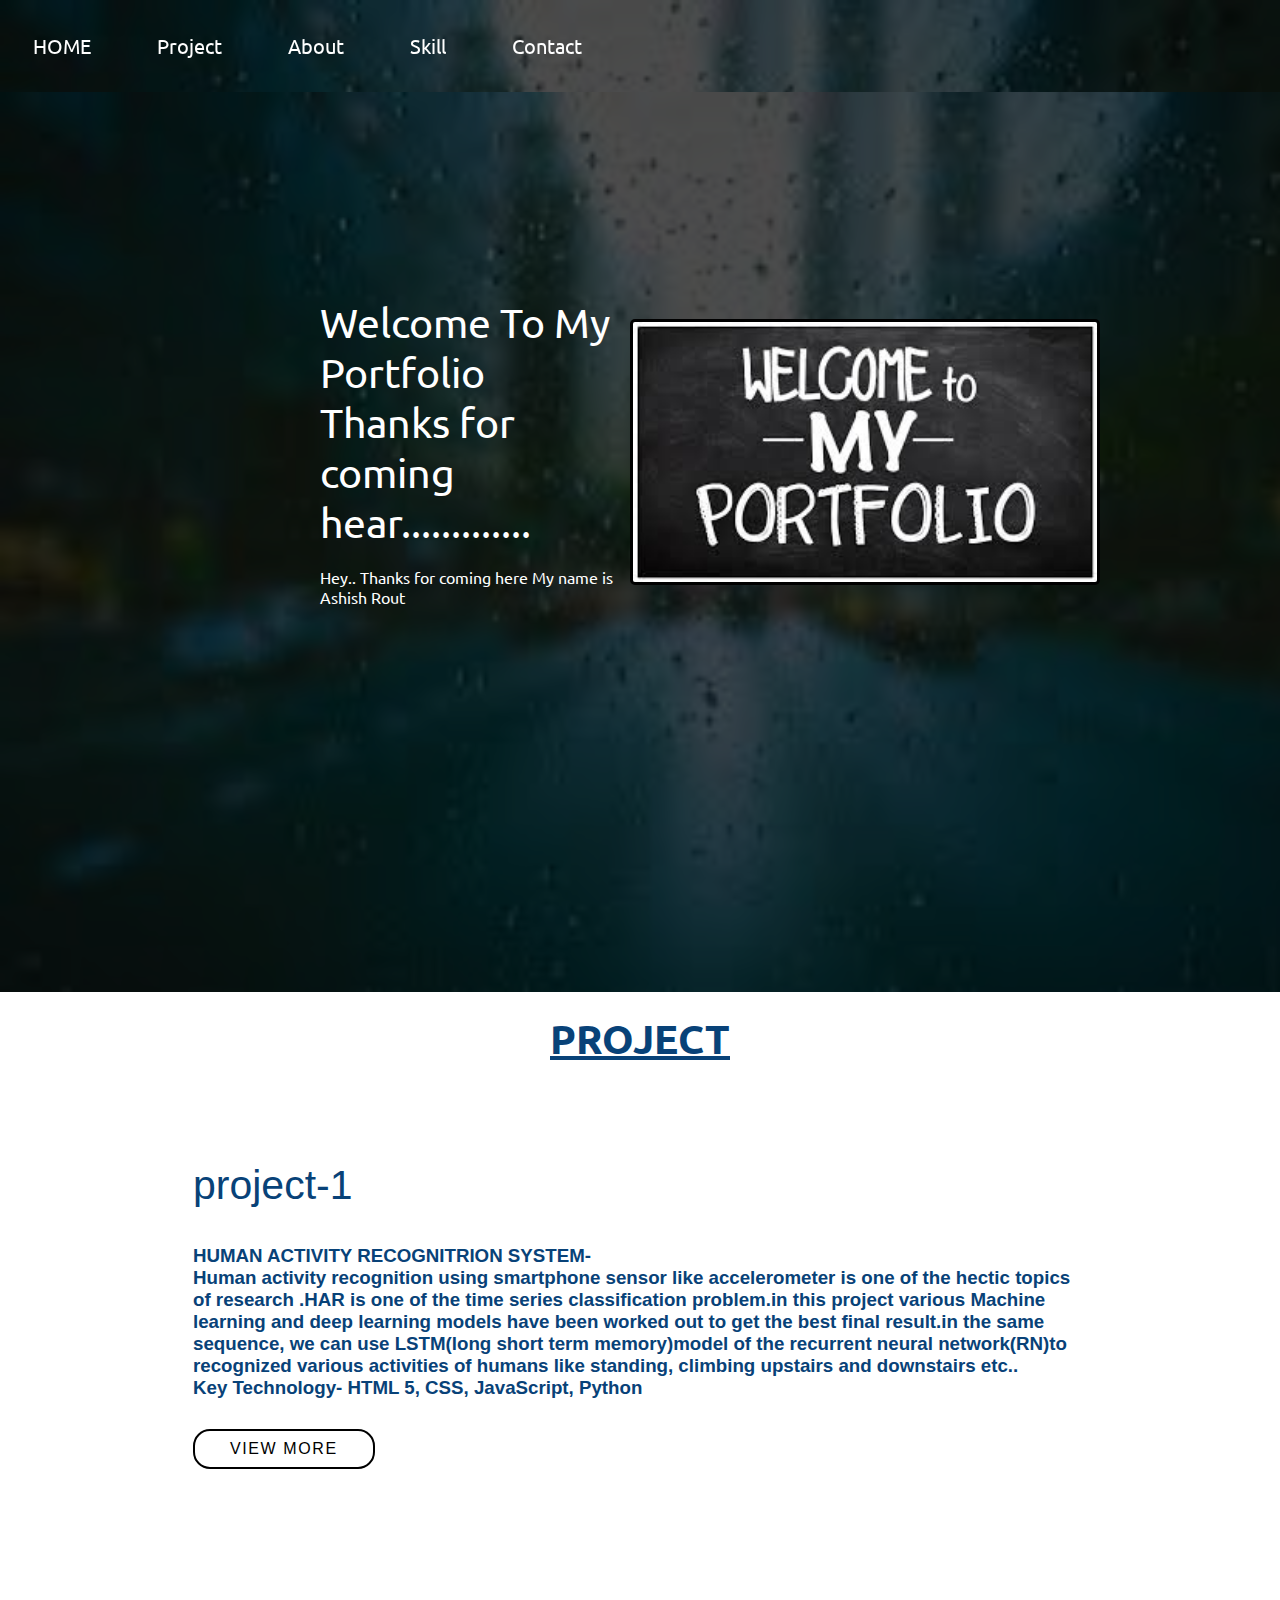
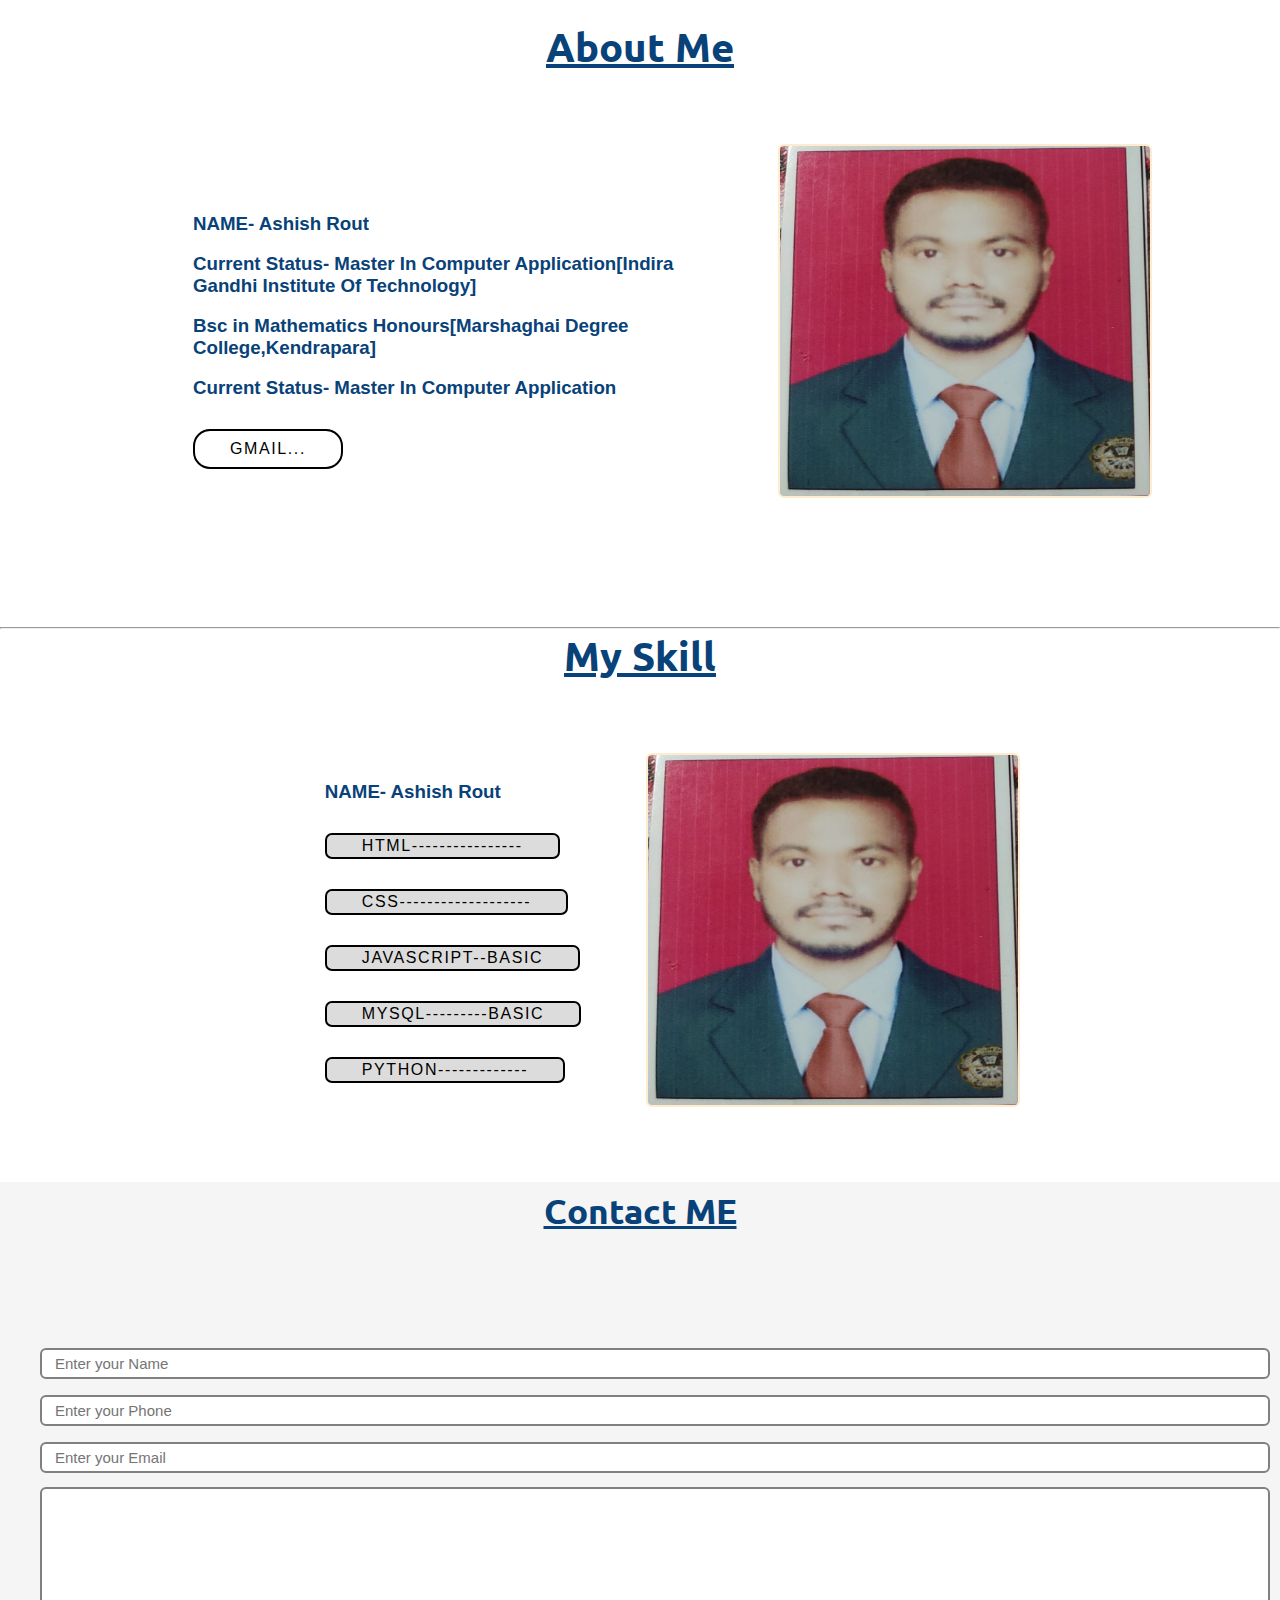
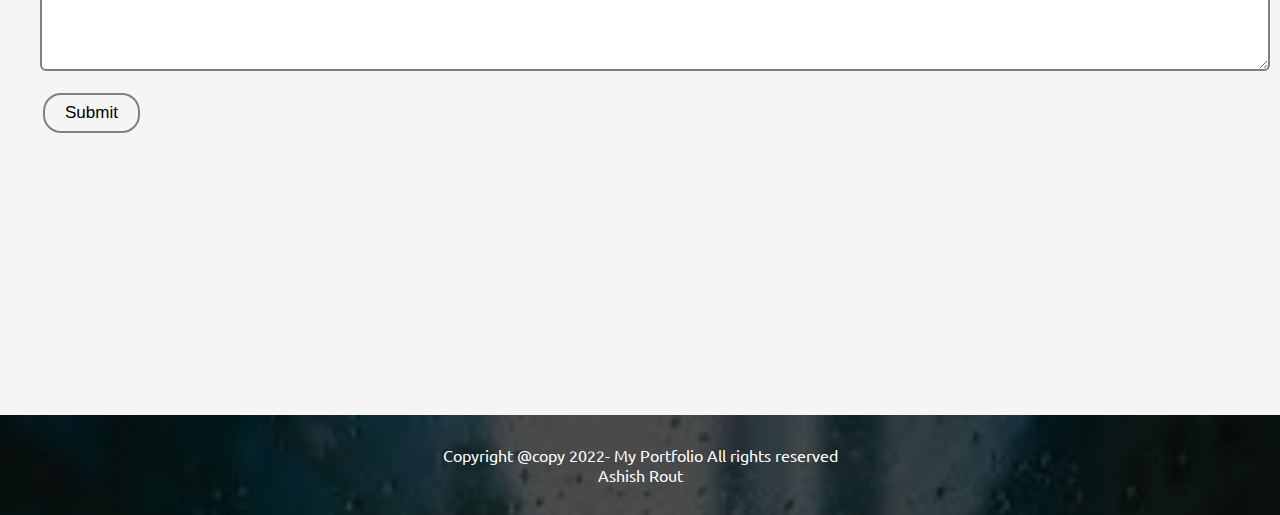
<file: index.html>
<!DOCTYPE html>
<html lang="en">
<head>
    <meta charset="UTF-8">
    <meta http-equiv="X-UA-Compatible" content="IE=edge">
    <meta name="viewport" content="width=device-width, initial-scale=1.0">
    
    <link rel="stylesheet" href="style.css">
    <title>Document</title>
</head>
<body>

    <nav class="navbar background ">
    <ul class="nav-list ">
 
        <li><a href="#Home">HOME</a></li>
        <li><a href="#Project">Project</a></li>
        <li><a href="#About">About</a></li>
        <li><a href="#Skill">Skill</a></li>
        <li><a href="#Contact">Contact</a></li>
    </ul>
    <div class="rightNav ">
    </div>
    </nav>


    <section class="background firstsection" id="Home">
        <div class="box-main">
            <div class="firstHalf">
                <p class="text-big">Welcome To My Portfolio Thanks for coming hear.............</p><br>
                <p class="text-small">Hey.. Thanks for coming here My name is Ashish Rout
                </p>
          
            </div>
            <div class="secondHalf">
              <img src="port.jpg" alt="laptop image">
            </div>

        </div>
    </section>

    <!--1st project section start-->
    <h2 class="proje" id="Project">PROJECT</h2> 
    <section class="secRight" id="Project">
            <div class="paras">   
        <p class="sectionTag text-big">project-1</p><br><br>
        <h3 class="sectionSubTag text-small">HUMAN ACTIVITY RECOGNITRION SYSTEM-</h3>
           <h3> Human activity recognition using smartphone sensor like accelerometer is one of the hectic
topics of research .HAR is one of the time series classification problem.in this project various
Machine learning and deep learning models have been worked out to get the best final
result.in the same sequence, we can use LSTM(long short term memory)model of the
recurrent neural network(RN)to recognized various activities of humans like standing,
climbing upstairs and downstairs etc..<h3>
        <h3>Key Technology- HTML 5, CSS, JavaScript, Python</h3> 
          
        <div>
            <a href="project1.html" class="ptt">View more</a>
         </div>        
  </div> 
    </section>
<!--end 1st project section-->


<!--about section start-->
<h2 id="About" class="grn">About Me</h2> 
<section class="secRight" id="Project">
    <div class="paras">     
    <p class="sectionTag text-big"></p><br><br>
    <h3 class="sectionSubTag text-small">NAME- Ashish Rout</h3><br>  
    <h3>Current Status- Master In Computer Application[Indira Gandhi Institute Of Technology]</h3><br>
    <h3>Bsc in Mathematics Honours[Marshaghai Degree College,Kendrapara]</h3><br>
    <h3>Current Status- Master In Computer Application</h3>
     
   
     
     <div>
        <a href="mailto:ashishkumar1998rout@gmail.com" class="ptt">Gmail...</a>
     </div> 
    </div>
<div class="thumbnail"> 
<img src="ashish.jpeg" alt=" image" class="imgFluid">  
</div>
</section>
<!--about section end-->
<br>
<br>
<br>
<hr>
<!--Skill section stsrt-->
<h2 id="Skill" class="grn">My Skill</h2> 
<section class="secRight" id="Skill">
    <div class="paras">     
    <p class="sectionTag text-big"></p>
    <h3 class="sectionSubTag text-small">NAME- Ashish Rout</h3>
     
    <div>
        <a  class="ptm">HTML----------------</a>
     </div> 
     <div>
        <a  class="ptm">CSS-------------------</a>
     </div> 
     <div>
        <a class="ptm">JavaScript--Basic</a>
     </div> 
     <div>
        <a class="ptm">MySQL---------Basic</a>

     </div>  
     <div>
        <a class="ptm">Python-------------</a>
     </div> 
    </div>
<div class="thumbnail"> 
<img src="ashish.jpeg" alt="laptop image" class="imgFluid">  
</div>
</section>
<!--skill section End-->

<!-- Contact section start-->
<section class="contact" id="Contact">
   <h2 class="text-center">Contact ME</h2><br><br>
   <div class="form">
       <input class="form-input" type="text" name="name" id="name" placeholder="Enter your Name">
       <input class="form-input" type="text" name="phone" id="phone" placeholder="Enter your Phone">
       <input class="form-input" type="text" name="Email" id="email" placeholder="Enter your Email">
       <textarea class="form-input" name="text" id="text" cols="30" rows="10" id="message" placeholder="Wrighe your message">
           </textarea>
       <button class="btn btn-dark" onclick="SaveData()">Submit</button>
   </div>
</section>
<!-- Contact section End-->


<!-- Footer section start-->
<footer class="background">
      <p class="text-footer">
    Copyright @copy 2022- My Portfolio All rights reserved<br>
    Ashish Rout
      </p>
      
</footer>
<!-- Footer section End-->

<!--Start java script-->
<script>
    function SaveData()
    {
    
   var name=document.getElementById("name").value;
   var phone=document.getElementById("phone").value;
   var email=document.getElementById("email").value;
   var message=document.getElementById("text").value;
  
   
    localStorage.setItem("Name",name)
    localStorage.setItem("Phone",phone)
    localStorage.setItem("Email",email)
    localStorage.setItem("Message",message)

    var validEmail=/^([A-Za-z0-9_\-\.])+\@([A-Za-z0-9_\-\.])+\.([A-Za-z]{2,4})$/;
    var validmobile=/^\d{10}$/;
    if(name=="")
    {
        
      alert("Please enter your name"); 
       return false;
    }
    else if(phone==""){
       alert("Please enter your Mobile number"); 
       return false;
    }
    else if(validmobile.test(phone)==false)
    {
        alert("Please enter valid mobile number")
        return false;
    }
    else if(email==""){
       alert("Please enter your E-mail"); 
       return false;
    }
    else if(validEmail.test(email)==false)
    {
        alert("Please enter valid E-mail id")
        return false;
    }

    else if(text==""){
       alert("Please wrright your conceren"); 
       return false;
    }
    else{
        return false;
    }
    }  
</script>

<!--End java script  
   -->
</body>
</html>
</file>
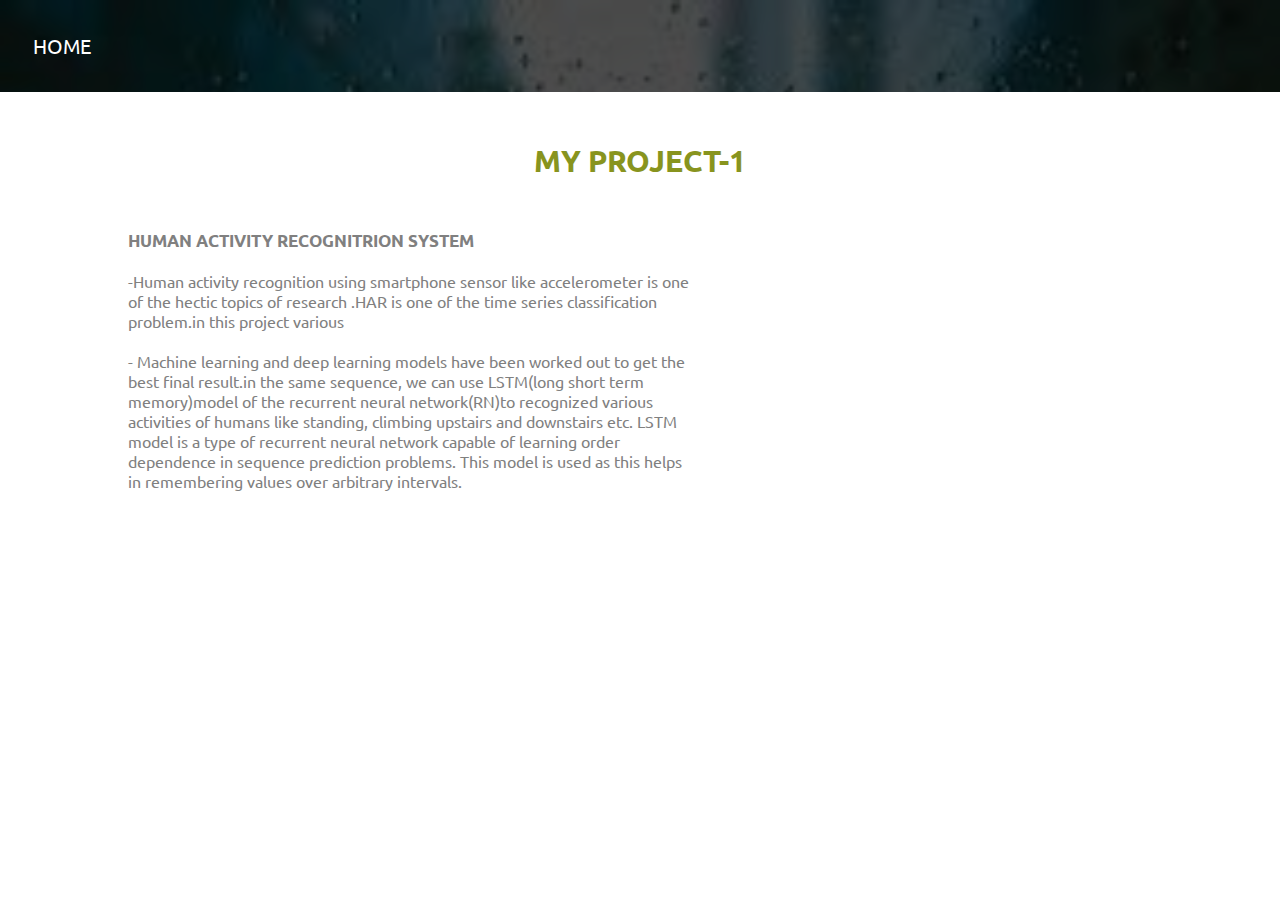
<file: project1.html>
<!DOCTYPE html>
<html lang="en">
<head>
    <meta charset="UTF-8">
    <meta http-equiv="X-UA-Compatible" content="IE=edge">
    <meta name="viewport" content="width=device-width, initial-scale=1.0">
   
    <link rel="stylesheet" href="style1.css">
    <link rel="stylesheet" href="style.css">
</head>
<body>
    <nav class="navbar background ">
        <ul class="nav-list ">
            <li><a href="index.html">HOME</a></li>
            
        </ul>
        <div class="rightNav ">
        </div>
        </nav>
    
    <div class="section">
        <div class="container">
            <div class="title">
                <h1>My project-1</h1>
            </div>
            <div class="content">
                <div class="article">
                    <h3>HUMAN ACTIVITY RECOGNITRION SYSTEM</h3>
                           <p>-Human activity recognition using smartphone sensor like accelerometer is one of the hectic
                            topics of research .HAR is one of the time series classification problem.in this project various</p>


                           <p>- Machine learning and deep learning models have been worked out to get the best final
                            result.in the same sequence, we can use LSTM(long short term memory)model of the
                            recurrent neural network(RN)to recognized various activities of humans like standing,
                            climbing upstairs and downstairs etc.
                            LSTM model is a type of recurrent neural network capable of learning order dependence in
                            sequence prediction problems. This model is used as this helps in remembering values over
                            arbitrary intervals.</p>
                               
                </div>
            </div>
      
          <!--  <div class="social">
                <i class="fa-fa-facebook"></i>
                <a href=""><i <i class="fa-brands fa-facebook-f"></i></a>
                <a href=""><i class="fab-fa-facebook-f"></i></a>
                <i class="fa fa-car" style="font-size:48px;"></i>

            </div> !-->
            <!--end social meadia-->
        </div>
    </div>
    
</body>
</html>
</file>
<file: style.css>
@import url('https://fonts.googleapis.com/css2?family=Ubuntu:wght@400;500&display=swap');
*{
    margin:0;
    padding:0;
}
html{
    scroll-behavior: smooth;
}
.logo{
    width: 20%;
    display: flex;
    justify-content: center;
    align-items: center;
    
}
.logo img{
    width: 51%; /*default value i take 63*/
   /* border:solid gray;*/
    border-radius:300px;
}
.navbar{
    display: flex;
    align-items: center;
    justify-content: center;
    position: sticky;
    top:0;
    cursor:pointer;
}
.nav-list{
width:100%;
/*background-color:black;*/
display: flex;
align-items: center;
}

.nav-list li{
    list-style: none;
    padding:25px;
    margin:8px;
    font-size: 20px;
    font-family:'Ubuntu', sans-serif;

}

.nav-list li a{
    text-decoration: none;
    color:white;
    


}
.nav-list li a:hover{
    text-decoration: none;
    color:red;

}
.background{
    background: rgb(0, 0, 0, 0.7) url('bg1.jpg');
    background-size: cover;
    background-blend-mode: darken;
}


.firstsection{
    height: 100vh;
}
.box-main{
    display:flex;
    justify-content: center;
    align-items: center;
    color:white;
   /*font-family: 'Segoe UI', Tahoma, Geneva, Verdana, sans-serif;*/
    max-width: 50%;
    margin:auto;
    font-family: 'Ubuntu', sans-serif;
    height: 80%;
}
.firstHalf{
    width: 80%;
    display: flex;
    justify-content: center;
    flex-direction: column;
}
.secondHalf{
    width: 50%;
    margin: 10px;
}
.secondHalf img{
   border: solid black;
   border-radius: 5px;
   display: block;
   margin: auto;
   height:260px;
}

.text-big{
font-size: 41px;

}

.twxt-small{
    font-size:15px;
}

.secRight{
    height:500px;
    display: flex;
    align-items: center;
    justify-content: center;
    max-width: 80%;
    margin: auto;  
    color:hsl(209, 88%, 25%);
    font-family:'Gill Sans', 'Gill Sans MT', Calibri, 'Trebuchet MS', sans-serif;
 
    
}


.paras{
    padding: 0 65px;
}
.thumbnail img{
    width:370px;
    height:350px;
    border:2px solid blanchedalmond;
    border-radius: 6px;
}

.contact{
    background-color: whitesmoke;
    height: 833px;
    font-family:'Gill Sans', 'Gill Sans MT', Calibri, 'Trebuchet MS', sans-serif;
     /*'Ubuntu', sans-serif;*/
    font-size: 33px;
    color:hsl(209, 88%, 25%);
}

.text-center{
    text-align: center;
    padding-top: 7px;
    font-family: 'Ubuntu', sans-serif;
    font-size: 35px;
}

.form{
    max-width: 1200px;
    margin:30px auto;
}
 .form-input{
     margin:7px 0;
     width:100%;
     padding: 5px 13px;
     font-size: 15px;
     border: 2px solid gray;
     border-radius: 6px;
     font-family: 'Segoe UI', Tahoma, Geneva, Verdana, sans-serif;
 }
.btn{
    padding: 8px 20px;
    margin: 7px 3px;
    border:2px solid black;
    border-radius: 18px;
    background:none;
    color:black;
    cursor:pointer;
    font-size: 17px;
}
.btn:hover{
    background-color:hsl(209, 88%, 25%);
    color: white;
}

.btn-dark{
    color:black;
    border:2px solid gray;
}
.text-footer{
    text-align: center;
    padding: 30px 0;
    padding-top: 30px;
    font-family: 'Ubuntu', sans-serif;
    display: flex;
    justify-content: center;
    align-items: center;
    color: white;
}

.line{
    width: 33px;
    background-color: white;
    height: 4px;
    margin: 5px 3px;
}

.ptt {
	display: inline-block;
	padding: 9px 35px;
	color:black;
	background-color: transparent;
	border: 2px solid black;
	font-size: 1rem;
	text-transform: uppercase;
	letter-spacing: .1rem;
	margin-top: 30px;
	transition: .3s ease;
	transition-property: background-color, color;
	border-radius: 17px;
    text-decoration: none;
}
.ptt:hover{
    color:white;
    background-color: hsl(209, 88%, 25%);

}

h2{
    text-align: center;
    font-size: 2.5rem;
    text-decoration: underline;
    font-family: 'Ubuntu', sans-serif;
}

.lbl-nm{
    font-size: 15px;
}

.grn{
    color:hsl(209, 88%, 25%);
     
}

.proje{
    text-align: center;
    margin-top: 20px;
    color:hsl(209, 88%, 25%);
}

#About{
    margin-top: 55px;
}

.ptm {
	display: inline-block;
	padding: 2px 35px;
	color:black;
	background-color:gainsboro;/*#88941e;*/
	border: 2px solid black;
	font-size: 1rem;
	text-transform: uppercase;
	letter-spacing: .1rem;
	margin-top: 30px;
	transition: .3s ease;
	transition-property: background-color, color;
	border-radius: 7px;
    text-decoration: none;
}
.ptm:hover{
    color:white;
    background-color: hsl(209, 88%, 25%);

}
.imgFluid{
    border:1px black;
}
</file>
<file: style1.css>
@import url('https://fonts.googleapis.com/css2?family=Ubuntu:wght@400;500&display=swap');
*{
    margin: 0px;
    padding: 0px;
    box-sizing: border-box;
    font-family: 'Ubuntu', sans-serif;
}
.section{
    width:100;

}
.section .container{
    width:80%;
    display:block;
    margin: 0px auto;
    padding:50px 0px;
}
.container .title{
    width:100%;
    text-align: center;
    margin-bottom: 50px;
}
.container .title h1{
    text-transform: uppercase;
    font-size: 30px;
    color:#88941e;
     color:#88941e;
}
.content{
    float:left;
    width:55%;
}
.image-section{
    float: right;
    width: 40%;
}
.image-section img{
    width:100%;
    height:auto;
}
.content .article h3{
    color:gray;
    font-size: 17px;;
}
.content .article p{
    margin-top: 20px;
    color:gray;
    font-size: 16px;;
}
</file>
